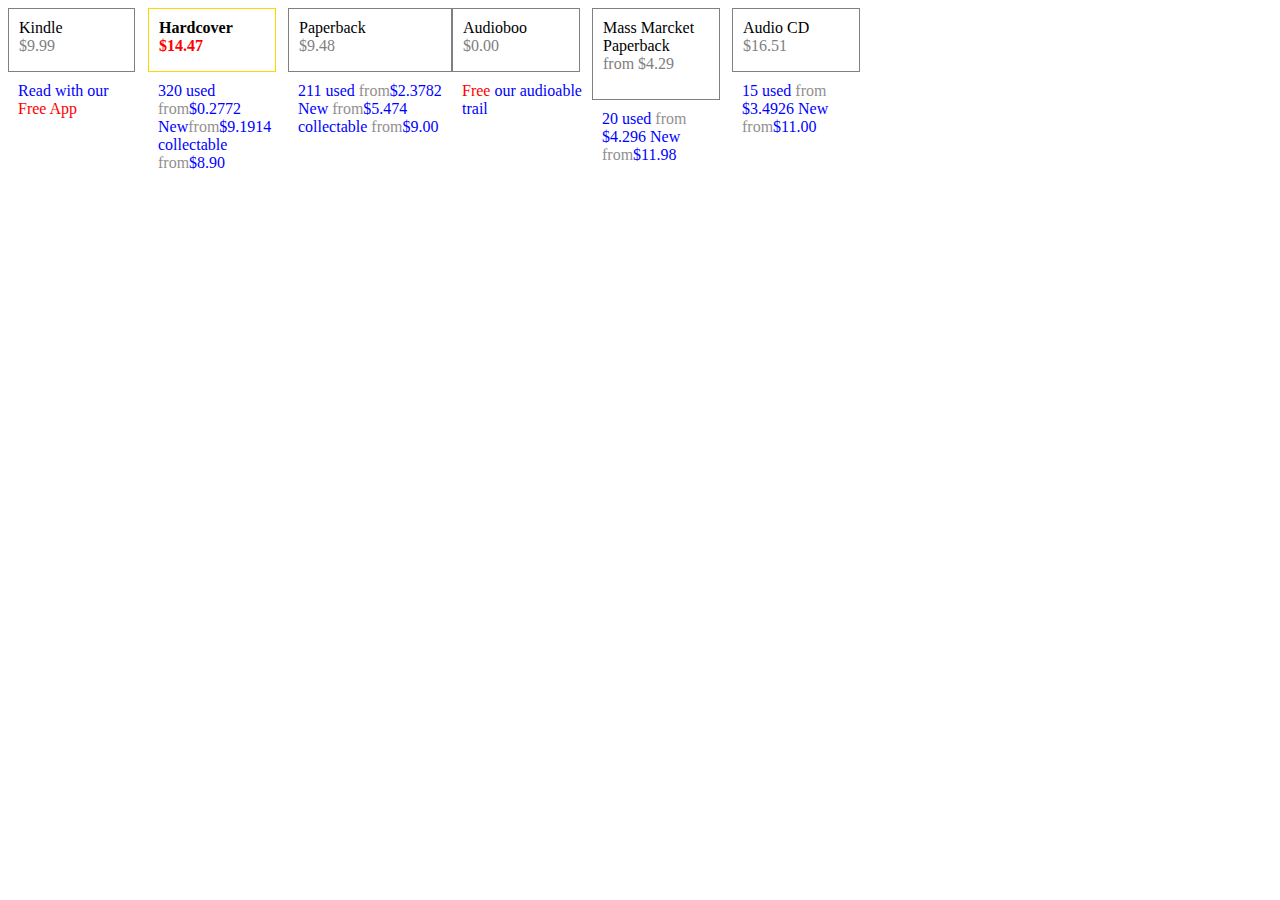
<file: book-formats/index.html>
</DOCTYTE html>
<html>
    <head>
        <title>Books Formats</title>
        <link rel="stylesheet" href="https://use.fontawesome.com/releases/v5.4.1/css/all.css" integrity="sha384-5sAR7xN1Nv6T6+dT2mhtzEpVJvfS3NScPQTrOxhwjIuvcA67KV2R5Jz6kr4abQsz" crossorigin="anonymous">
        <link rel="stylesheet" href="https://stackpath.bootstrapcdn.com/bootstrap/4.1.3/css/bootstrap.min.css" integrity="sha384-MCw98/SFnGE8fJT3GXwEOngsV7Zt27NXFoaoApmYm81iuXoPkFOJwJ8ERdknLPMO" crossorigin="anonymous">
        <link rel="stylesheet" href="styles.css">
    </head>
    <body>
        <section>
        <div class="card">
  <div class="card-body">
      <div class="maindiv">
      <div class="div1">
   <div class="box1">
       <p>Kindle
           <br>
          <span> $9.99</span>
           </p> 
     
   </div>
   <p>Read with our <span class="red">Free App</span></p>
      </div>

   <div class="div2">
      <div class="box2">
       <p class="b2">Hardcover
           <br>
      <span class="red"> $14.47</span>
       </p>
     
   </div>
    <p>320 used  <span class="grey">from</span>$0.2772 New<span class="grey">from</span>$9.1914 collectable <span class="grey">from</span>$8.90</p>
   </div>
   <div class="div3">
      <div class="box3">
       <p>Paperback <br>
     <span>  $9.48</span>
       </p>   
   </div>
    <p>211 used <span class="grey">from</span>$2.3782 <br> New <span class="grey"> from</span>$5.474 <br>collectable <span class="grey">from</span>$9.00
   </div>
       <div class="div4">
      <div class="box4">
       <p>  <i class="fab fa-audible"></i> Audioboo
            <br>
     <span>  $0.00<span>
       </p>     
   </div>
    <p><span class="red">Free </span> our audioable trail </p>
       </div>
       <div class="div5">
      <div class="box5">
       <p>Mass Marcket <br>
       Paperback
       <br>
     <span> from $4.29</span>
       </p>
     
   </div>
    <p>20 used  <span class="grey">from</span> $4.296 New <span class="grey">from</span>$11.98</p>
       </div>
       <div class="div6">
       <div class="box6">
       <p>Audio CD
            
      <span> $16.51</span>
       </p>
  </div>
   <p>15 used  <span class="grey">from</span> $3.4926 New <span class="grey">from</span>$11.00</p>
       </div>
   </div>
   </div>
</div>
<sectin>

    </body>
</html>
</file>
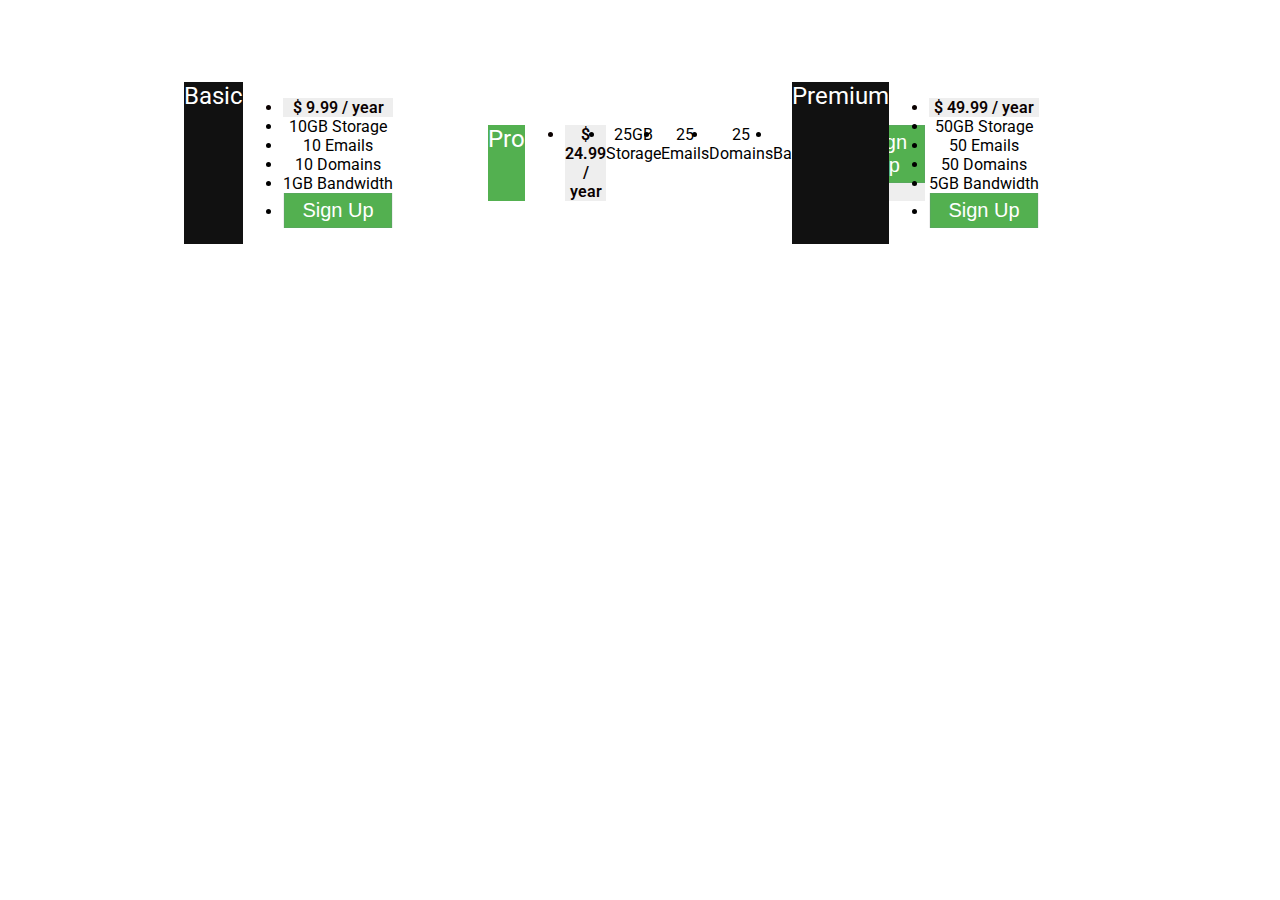
<file: go-premium/index.html>
<!DOCTYPE html>
<html lang="en">
<head>
    <meta charset="UTF-8">
    <meta name="viewport" content="width=device-width, initial-scale=1.0">
    <meta http-equiv="X-UA-Compatible" content="ie=edge">
    <title>go-premium</title>
    <link rel="stylesheet" 
    href="https://stackpath.bootstrapcdn.com/bootstrap/4.1.3/css/bootstrap.min.css" 
    integrity="sha384-MCw98/SFnGE8fJT3GXwEOngsV7Zt27NXFoaoApmYm81iuXoPkFOJwJ8ERdknLPMO" 
    crossorigin="anonymous">
    <link rel="stylesheet" href="styles.css">
    <link href="https://fonts.googleapis.com/css?family=Roboto" rel="stylesheet">
</head>
<body>
    <div class="container">
    <div class="card">
        <div class="card-header">
          Basic
        </div>
        <ul class="list-group list-group-flush">
          <li  class="list-group-item bglight firstLi">$ 9.99 / year</li>
          <li class="list-group-item">10GB Storage</li>
          <li class="list-group-item">10 Emails</li>
          <li class="list-group-item">10 Domains</li>
          <li class="list-group-item">1GB Bandwidth</li>
          <li class="list-group-item lastLi"><button>Sign Up</button></li>
        </ul>
      </div>
      <div class="card">
        <div class="card-header" id="bgGreen">
          Pro
        </div>
        <ul class="list-group list-group-flush"></ul>
          <li i class="list-group-item bglight firstLi">$ 24.99 / year</li>
          <li class="list-group-item">25GB Storage</li>
          <li class="list-group-item">25 Emails</li>
          <li class="list-group-item">25 Domains</li>
          <li class="list-group-item">2GB Bandwidth</li>
          <li  class="list-group-item lastLi"><button>Sign Up</button></li>
        </ul>
      </div>
      <div class="card">
        <div class="card-header">
          Premium
        </div>
        <ul class="list-group list-group-flush">
          <li  class="list-group-item bglight firstLi">$ 49.99 / year</li>
          <li class="list-group-item">50GB Storage</li>
          <li class="list-group-item">50 Emails</li>
          <li class="list-group-item">50 Domains</li>
          <li class="list-group-item">5GB Bandwidth</li>
          <li  class="list-group-item lastLi"><button>Sign Up</button></li>
        </ul>
      </div>
      </div>
</body>
</html>
</file>
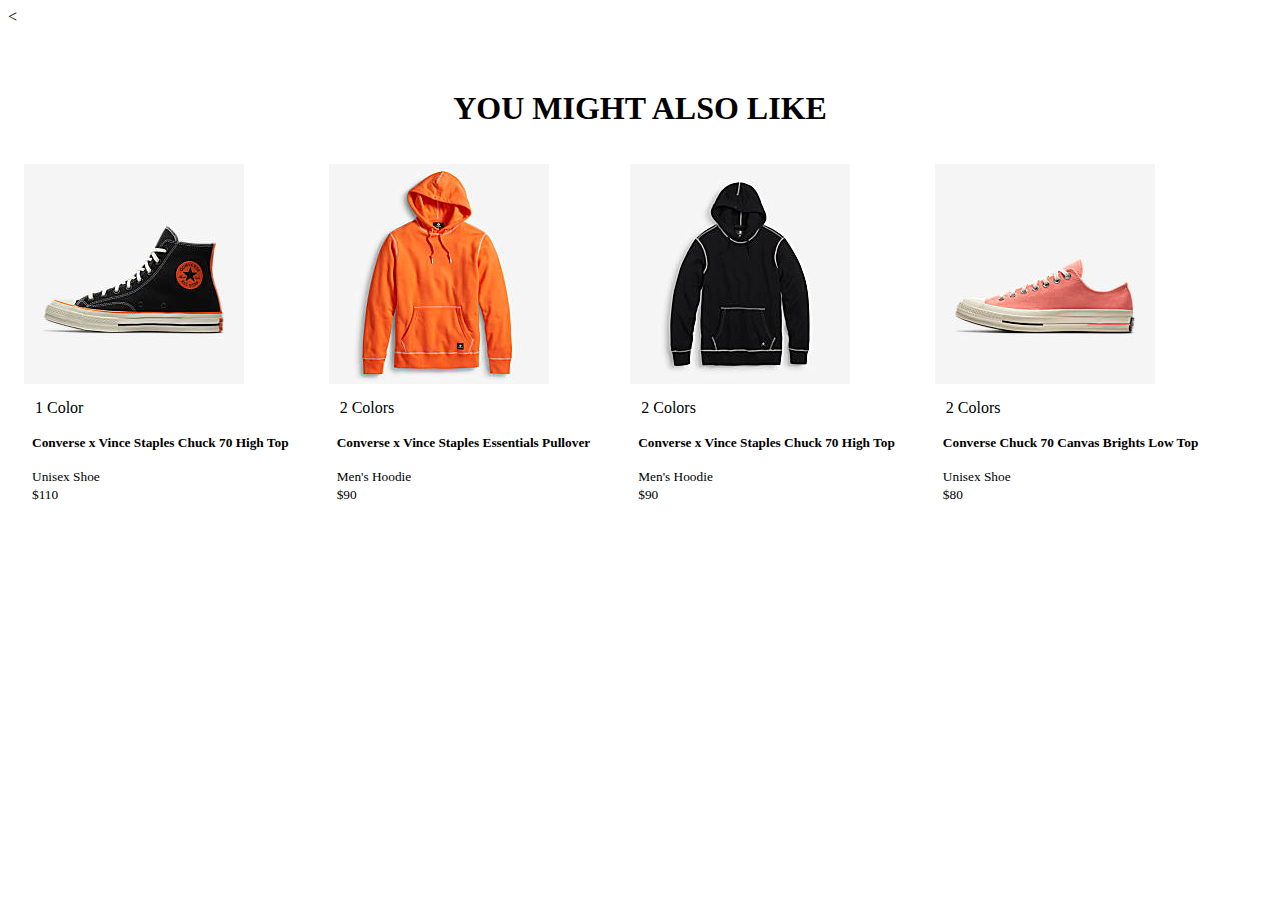
<file: products-you-might-like/index.html>
<!DOCTYPE html>
<html>
<head>
    <title>products</title>
    <<meta charset="UTF-8">
    <meta name="viewport" content="width=device-width, initial-scale=1.0">
    <meta http-equiv="X-UA-Compatible" content="ie=edge">
    
    <link rel="stylesheet" href="https://stackpath.bootstrapcdn.com/bootstrap/4.1.3/css/bootstrap.min.css" integrity="sha384-MCw98/SFnGE8fJT3GXwEOngsV7Zt27NXFoaoApmYm81iuXoPkFOJwJ8ERdknLPMO" crossorigin="anonymous">
    <link rel="stylesheet" type="text/css" href="styles.css">
</head>
<body>


    <div class="main container">
      <h1>YOU MIGHT ALSO LIKE</h1>
      <div class="card-deck">
        <div class="card">
          <img class="card-img-top" src="images/prod-1.png" alt="Card image cap">
          <p class="card-title">1 Color</p>
          <div class="card-footer">
            <small><strong>Converse x Vince Staples Chuck 70 High Top</strong></small>
            <p class="footer"><small class="text-muted">Unisex Shoe <br><span>$110</span></small></p>
        </div>
    </div>
    <div class="card">
      <div><img class="card-img-top" src="images/prod-2.png" alt="Card image cap"></div>
      <p class="card-title">2 Colors</p>
      <div class="card-footer">
          <small><strong>Converse x Vince Staples Essentials Pullover</strong></small>
          <p class="footer"><small class="text-muted">Men's Hoodie <br><span>$90</span></small></p>
      </div>
  </div>
  <div class="card">
      <img class="card-img-top" src="images/prod-3.png" alt="Card image cap">
      <p class="card-title">2 Colors</p>
      <div class="card-footer">
          <small><strong>Converse x Vince Staples Chuck 70 High Top</strong></small>
          <p class="footer"><small class="text-muted">Men's Hoodie <br><span>$90</span></small></p>
      </div>
  </div>
  <div class="card">
    <img class="card-img-top" src="images/prod-4.png" alt="Card image cap">
    <p class="card-title">2 Colors</p>
    <div class="card-footer">
        <small><strong>Converse Chuck 70 Canvas Brights Low Top</strong></small>
        <p class="footer"><small class="text-muted">Unisex Shoe <br><span>$80</span></small></p>
    </div>
</div>
</div>
</div>

</body>
</html>
</file>
<file: book-formats/styles.css>
.card{
    width: 100%;
    height: 100%;
}
.box1{
    height: 62px;
    width: 125px;
    border: 1px solid grey;
   
}
p{
    margin: 10px;
    color: black;
}
.box2{
      height: 62px;
    width: 126px;
    border: 1px solid gold;
   
}
.box3{
      height: 62px;
    width: 162px;
    border: 1px solid grey;
   
}
.box4{
      height: 62px;
    width: 126px;
    border: 1px solid grey;
   
}
.box5{
      height: 90px;
    width: 126px;
    border: 1px solid grey;
   
}
.box6{
      height: 62px;
    width: 126px;
    border: 1px solid grey;
   
}


  

.red, .red{
    color: red;
}
span{
    color: grey;
}
.box2{
    font-weight: bold;
}
i{
    color: gold;
}
.aud-book{
    display: flex;
    flex-direction: row;
}
.grey{
    color:#928f8f;
}
.div1 >p, .div2> p, .div3> p, .div4> p, .div5> p, .div6> p{
    color: blue;
}
.maindiv{
    display: flex;
}
.div1, .div2, .div-3, .div4, .div5, .div6{
    width: 140px;
 
}
</file>
<file: go-premium/styles.css>
.card {
    width: 18rem;
    text-align: center;
    border-radius: 0!important;
    margin-right: 1em;
    display: flex;
    border: 16 #f0f0f0;
    margin-bottom: 10px;
}
.card-header {
    background-color: #111111!important;
    color: white;
    font-size: 24px;
}
.firstLi {
    background-color: #eeeeee;
    color: #0a0100;
    font-weight: 600;
}
.lastLi{
    background-color: #eeeeee;
}
button {
    background-color: #53b050;
    color: white;
    font-size: 20px;
    border: 1px solid #57a85b;
    padding: 5px 17px;
}
body {
    font-family: 'Roboto', sans-serif;
}
#bgGreen {
    background-color: #53b050!important;
}
.container {
    display: flex;
    justify-content: center;
    align-items: center;
    flex-wrap: wrap;
    margin-top: 82px;
}
</file>
<file: products-you-might-like/styles.css>
.body {
    font-family: 'Roboto', sans-serif;
    line-height: 16px;
}
.card {
    border: 0px solid #e4e4e4;
    padding: 1em;
}
.card:hover {
    border: 1px solid #e4e4e4;
    cursor: pointer;
}
.card-footer {
    background-color: white;
    padding: 5px 8px;
}
.card-title {
    margin: 0;
    padding: 11px;
}
.main{
    display: flex;
    flex-wrap: wrap;
}
.footer {
    margin-bottom: 0;
    /*display: flex;*/
}
h1 {
    text-align: center;
    font-weight: bold;
    width: 100%;
    margin-top: 2em;
    /* margin-bottom: 2em;*/
}
.card-deck{
    display: flex;
}
</file>
